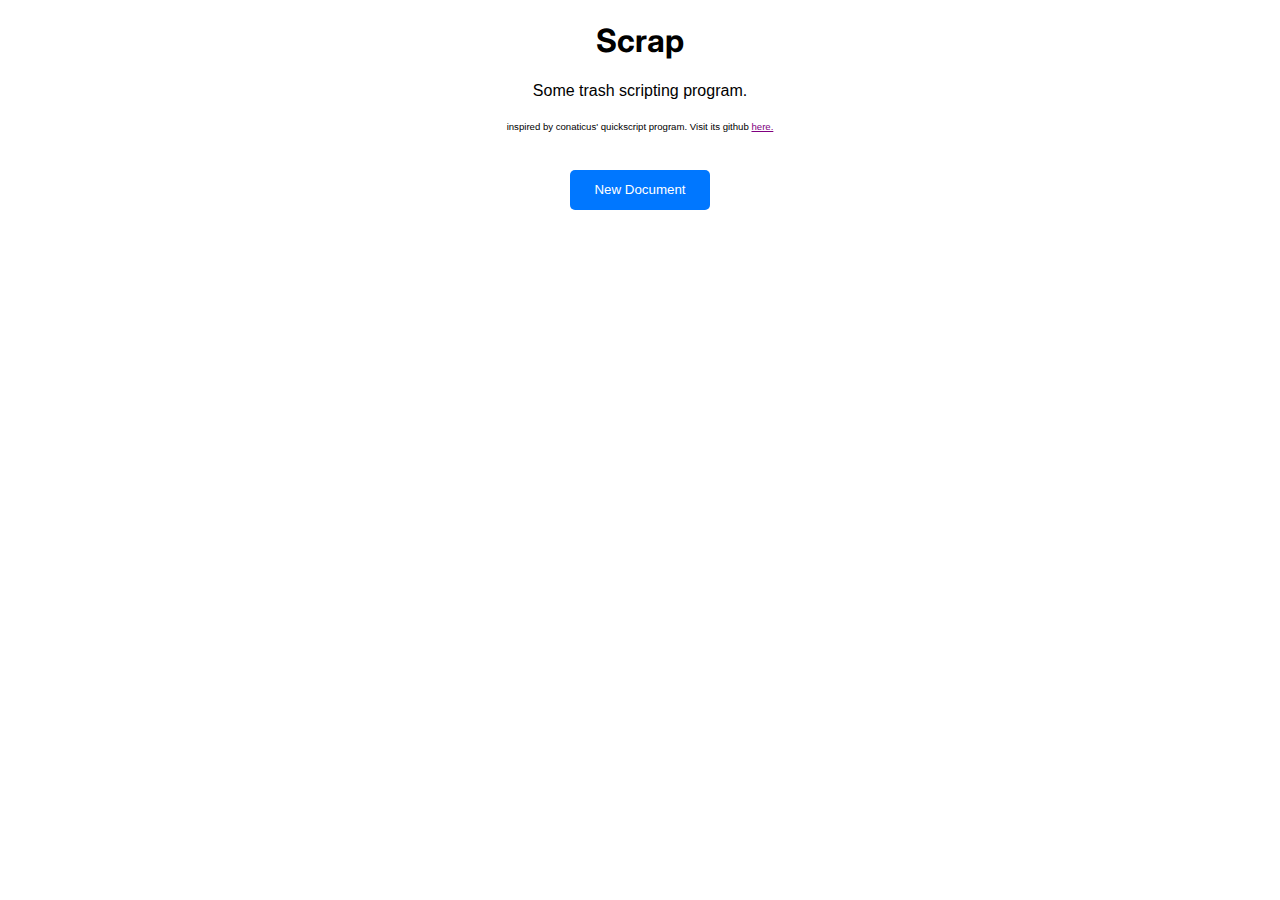
<file: src/index.html>
<!DOCTYPE html>
<html lang="en">
<head>
    <meta charset="UTF-8">
    <meta http-equiv="X-UA-Compatible" content="IE=edge">
    <meta name="viewport" content="width=device-width, initial-scale=1.0">
    <link rel="preconnect" href="https://fonts.googleapis.com">
<link rel="preconnect" href="https://fonts.gstatic.com" crossorigin>
<link href="https://fonts.googleapis.com/css2?family=Inter:wght@500;600;700&display=swap" rel="stylesheet">
<link rel="stylesheet" href="styles.css">
<link rel="manifest" href="manifest.json">
    <title>Scrap</title>
    <h1>Scrap</h1>
    <p class="sub">Some trash scripting program.</p>
    <P><small>inspired by conaticus' quickscript program. Visit its github <a href='https://github.com/conaticus/quickscript'>here.</a></small></P>
    <br>
    <button onclick="location.href='editor.html'">New Document</button>
</div>
</head>
<body>
    
</body>
</html>
</file>
<file: src/styles.css>
body {
    font-family: "Inter";
    text-align: center;
    transition: 0.5s;
}

p { 
    font-family:'Liberation Sans', sans-serif;
    font-weight: 500;
}

.sub {
    font-size: 1rem;
}

small { 
    font-size: 0.6rem;
}

button,
input[type="button"] {
    background: #0077ff;
    color: white;
    border-radius: 5px;
    border: transparent;
    height: 40px;
    width: 140px;
    transition-duration: 0.4s;
    cursor: pointer;
}

button:hover,
input[type="button"]:hover {
    background: #0060ce;
}

button:focus,
input[type="button"]:focus {
    outline: medium solid rgb(0, 119, 255, 0.5);
}

textarea {
    height: 100vh;
    width: 100vw;
    resize: none;
    border: none;
    outline: none;
    font-size: 19px;
    font-family: 'Inter', sans-serif;
    text-indent: 50px;
}

a {
    color: purple;
}

a:hover {
    color: rgb(255, 0, 225);
}
</file>
